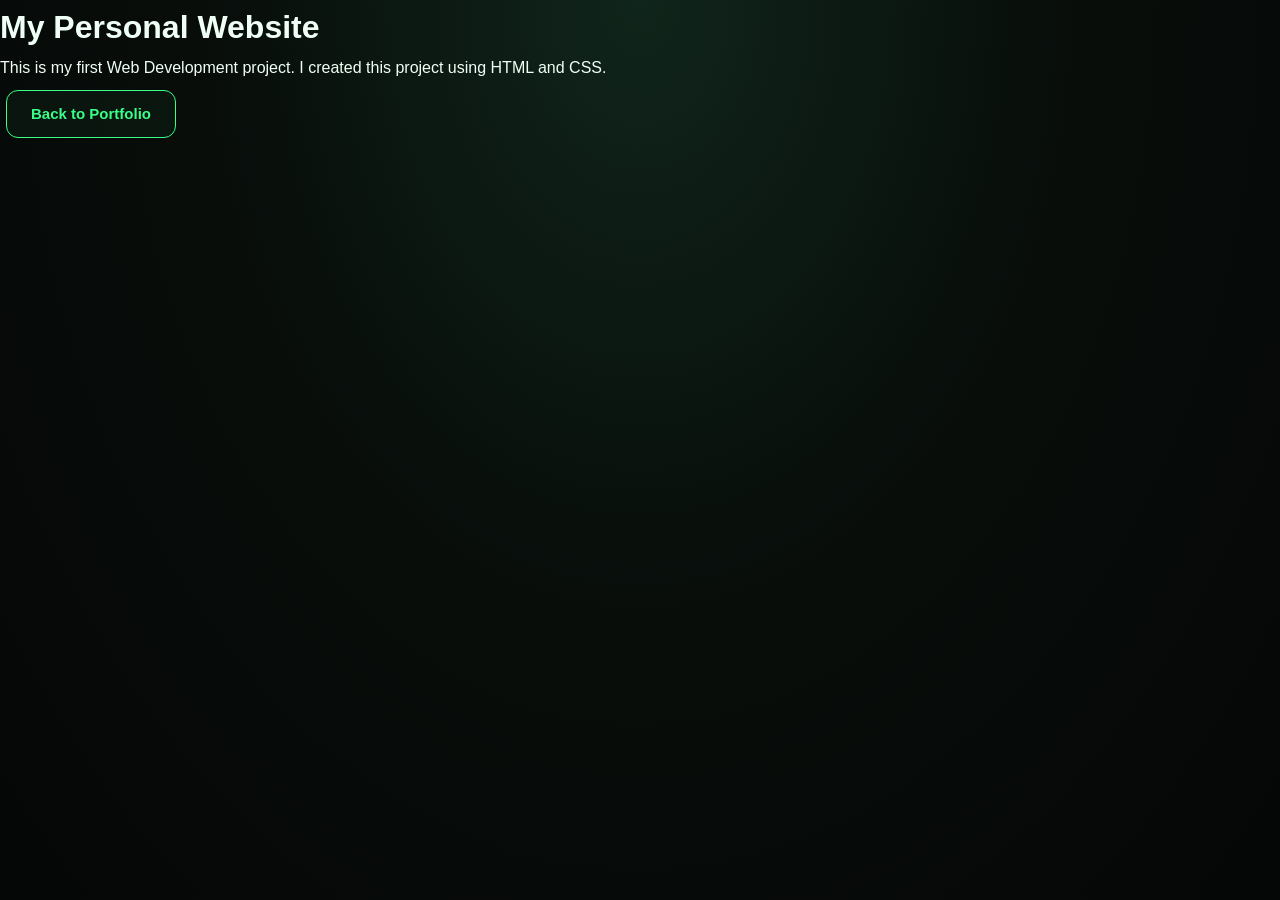
<file: project1.html>
<!DOCTYPE html>
<html lang="en">

<head>
    <meta charset="UTF-8">
    <meta name="viewport" content="width=device-width, initial-scale=1.0">
    
<title>My Personal Website</title>
<link rel="stylesheet" href="style.css?v=3">
</head>

<body>

    <h1>My Personal Website</h1>

    <p>
        This is my first Web Development project.
        I created this project using HTML and CSS.
    </p>

    <a href="index.html" class="back-btn">Back to Portfolio</a>

</body>

</html>
</file>
<file: style.css>
/* =========================
   YOUNES PORTFOLIO
   DARK COSMIC GREEN THEME
========================= */

:root {
    --bg: #050706;
    --bg-soft: #080d0a;
    --card: #0d1510;
    --card-hover: #111d15;
    --green: #39ff88;
    --green-dark: #22c55e;
    --text: #f0fff5;
    --muted: #b2c4b8;
    --border: rgba(57, 255, 136, 0.24);
    --shadow: 0 0 25px rgba(57, 255, 136, 0.09);
}

/* RESET */

* {
    margin: 0;
    padding: 0;
    box-sizing: border-box;
}

html {
    scroll-behavior: smooth;
    scroll-padding-top: 90px;
}

body {
    min-height: 100vh;
    font-family: Arial, Helvetica, sans-serif;
    color: var(--text);
    background:
        radial-gradient(
            ellipse at top,
            #10251b 0%,
            #080d0a 48%,
            #050706 100%
        );
    line-height: 1.7;
    overflow-wrap: break-word;
}

img {
    max-width: 100%;
}

a {
    color: inherit;
    text-decoration: none;
}

button,
input,
textarea {
    font: inherit;
}

/* HEADER AND NAVIGATION */

header {
    position: sticky;
    top: 0;
    z-index: 1000;
    background: rgba(5, 7, 6, 0.94);
    backdrop-filter: blur(14px);
    border-bottom: 1px solid var(--border);
}

nav {
    width: min(1100px, 92%);
    min-height: 76px;
    margin: auto;
    display: flex;
    align-items: center;
    justify-content: space-between;
    gap: 20px;
}

.logo {
    color: var(--green);
    font-size: 25px;
    font-weight: 900;
    letter-spacing: 2px;
    text-shadow: 0 0 15px rgba(57, 255, 136, 0.35);
}

.nav-links {
    display: flex;
    align-items: center;
    justify-content: center;
    gap: 23px;
    flex-wrap: wrap;
}

.nav-links a {
    color: var(--muted);
    font-size: 14px;
    transition: color 0.25s ease;
}

.nav-links a:hover {
    color: var(--green);
}

/* GENERAL SECTIONS */

section {
    width: min(1100px, 92%);
    margin: auto;
    padding: 75px 0;
}

section h2 {
    margin-bottom: 22px;
    color: var(--green);
    font-size: clamp(25px, 4vw, 34px);
    line-height: 1.3;
}

section p {
    color: var(--muted);
}

.small-title {
    margin-bottom: 12px;
    color: var(--green);
    font-size: 12px;
    font-weight: 800;
    letter-spacing: 3px;
    text-transform: uppercase;
}

/* HERO */

.hero {
    width: 100%;
    max-width: none;
    min-height: 520px;
    padding: 110px 4%;
    display: flex;
    flex-direction: column;
    align-items: center;
    justify-content: center;
    text-align: center;
    background:
        radial-gradient(
            ellipse at center,
            rgba(57, 255, 136, 0.10),
            transparent 65%
        );
}

.hero h1 {
    margin-bottom: 18px;
    font-size: clamp(34px, 7vw, 65px);
    line-height: 1.15;
    font-weight: 900;
    overflow-wrap: anywhere;
}

.hero h1 span {
    color: var(--green);
}

.hero-description {
    max-width: 650px;
    margin: 0 auto 28px;
    color: var(--muted);
    font-size: 17px;
}

/* BUTTONS - PROFESSIONAL GREEN STYLE */
.button,
.secondary-button,
.btn,
.back-btn,
.project-btn {
    display: inline-flex;
    align-items: center;
    justify-content: center;
    gap: 8px;
    min-height: 48px;
    margin: 8px 6px;
    padding: 12px 24px;
    border: 1px solid var(--green);
    border-radius: 12px;
    font-size: 15px;
    font-weight: 700;
    line-height: 1.4;
    text-align: center;
    text-decoration: none;
    white-space: normal;
    cursor: pointer;
    transition: background 0.25s ease,
                color 0.25s ease,
                transform 0.25s ease,
                box-shadow 0.25s ease;
}

.button,
.btn,
.project-btn {
    color: #041009;
    background: linear-gradient(135deg, #39ff88, #22c55e);
    box-shadow: 0 4px 14px rgba(57, 255, 136, 0.10);
}

.secondary-button,
.back-btn {
    color: var(--green);
    background: rgba(57, 255, 136, 0.04);
}

.button:hover,
.secondary-button:hover,
.btn:hover,
.back-btn:hover,
.project-btn:hover {
    transform: translateY(-2px);
    box-shadow: 0 8px 24px rgba(57, 255, 136, 0.18);
}

.button:active,
.secondary-button:active,
.btn:active,
.back-btn:active,
.project-btn:active {
    transform: scale(0.98);
}

.button:focus-visible,
.secondary-button:focus-visible,
.btn:focus-visible,
.back-btn:focus-visible,
.project-btn:focus-visible {
    outline: 2px solid var(--green);
    outline-offset: 4px;
}

@media (max-width: 480px) {
    .button,
    .secondary-button,
    .btn,
    .back-btn,
    .project-btn {
        min-height: 46px;
        padding: 11px 16px;
        margin: 6px 4px;
        font-size: 14px;
        border-radius: 10px;
    }
}
/* ABOUT */

#about {
    text-align: center;
}

#about p {
    max-width: 780px;
    margin: auto;
    font-size: 16px;
}

/* SKILLS */

#skills {
    text-align: center;
}

.skills {
    display: grid;
    grid-template-columns: repeat(auto-fit, minmax(150px, 1fr));
    gap: 18px;
}

.skill {
    padding: 22px 16px;
    color: var(--text);
    background: linear-gradient(145deg, #101b14, #080d0a);
    border: 1px solid var(--border);
    border-radius: 14px;
    box-shadow: var(--shadow);
    transition: transform 0.25s ease, border-color 0.25s ease;
}

.skill:hover {
    transform: translateY(-5px);
    border-color: var(--green);
}

/* PROJECTS GRID */

#projects {
    text-align: center;
}

.projects {
    display: grid;
    grid-template-columns: repeat(2, minmax(0, 1fr));
    gap: 25px;
    align-items: stretch;
}

.project-card {
    min-width: 0;
    padding: 20px;
    overflow: hidden;
    text-align: left;
    background: linear-gradient(145deg, #101a13, #080d0a);
    border: 1px solid var(--border);
    border-radius: 18px;
    box-shadow: var(--shadow);
    transition:
        transform 0.3s ease,
        border-color 0.3s ease,
        box-shadow 0.3s ease;
}

.project-card:hover {
    transform: translateY(-6px);
    border-color: var(--green);
    box-shadow: 0 12px 35px rgba(57, 255, 136, 0.12);
}

.project-card h3 {
    margin: 16px 0 8px;
    color: var(--green);
    font-size: 22px;
}

.project-card p {
    margin-bottom: 14px;
    color: var(--muted);
}

/* PROJECT THUMBNAILS ON HOME PAGE */

.project-card img.project-image {
    display: block;
    width: 100%;
    height: 210px;
    margin: 0;
    object-fit: cover;
    object-position: center;
    border: 1px solid var(--border);
    border-radius: 12px;
    background: #080d0a;
}

.tech-stack {
    display: flex;
    flex-wrap: wrap;
    gap: 8px;
    margin: 14px 0;
}

.tech-stack span {
    padding: 5px 10px;
    color: var(--green);
    background: rgba(57, 255, 136, 0.07);
    border: 1px solid var(--border);
    border-radius: 20px;
    font-size: 12px;
}

/* CONTACT */

#contact {
    text-align: center;
}

#contact > p {
    margin: 8px 0;
}

#contact form {
    width: min(600px, 100%);
    margin: 28px auto 0;
    display: flex;
    flex-direction: column;
    gap: 15px;
}

#contact form input,
#contact form textarea,
.demo-form input,
.demo-form textarea {
    display: block;
    width: 100%;
    min-width: 0;
    padding: 14px 15px;
    color: var(--text);
    background: #080d0a;
    border: 1px solid var(--border);
    border-radius: 10px;
    outline: none;
    transition: border-color 0.25s ease, box-shadow 0.25s ease;
}

#contact form textarea,
.demo-form textarea {
    min-height: 130px;
    resize: vertical;
}

#contact form input:focus,
#contact form textarea:focus,
.demo-form input:focus,
.demo-form textarea:focus {
    border-color: #22c55e;
    box-shadow: 0 0 12px rgba(34, 197, 94, 0.12);
}

#contact form button,
.demo-form button {
    align-self: flex-start;
}

#success-message {
    margin-top: 15px;
    color: var(--green);
}

/* PROJECT PAGE HEADER */

.project-status {
    display: inline-block;
    margin-top: 15px;
    padding: 6px 14px;
    color: var(--green);
    background: rgba(57, 255, 136, 0.08);
    border: 1px solid var(--border);
    border-radius: 30px;
    font-size: 13px;
}

/* PROJECT 2 MAIN IMAGE */

.project-image {
display: block;
width: 100%;
max-width: 1000px;
height: auto;
margin: 30px auto;
padding: 0;
overflow: hidden;
background: #080d0a;
border: 1px solid var(--border);
border-radius: 18px;
box-shadow: 0 0 28px rgba(57, 255, 136, 0.10);
}

.project-image img.project-demo-image,
img.project-demo-image {
display: block;
width: 100%;
max-width: 100%;
height: auto;
object-fit: contain;
object-position: center;
margin: 0;
padding: 0;
border: 0;
border-radius: inherit;
}
/* LIVE DEMO */

.demo-box {
    width: 100%;
    margin: 30px auto;
    padding: clamp(18px, 4vw, 35px);
    background: linear-gradient(145deg, #101b14, #080d0a);
    border: 1px solid var(--border);
    border-radius: 18px;
    box-shadow: var(--shadow);
}

.demo-box h2 {
    margin: 8px 0 15px;
}

.demo-cards {
    display: grid;
    grid-template-columns: repeat(3, minmax(0, 1fr));
    gap: 15px;
    margin: 25px 0;
}

.demo-card {
    min-width: 0;
    padding: 18px 12px;
    text-align: center;
    background: rgba(57, 255, 136, 0.04);
    border: 1px solid var(--border);
    border-radius: 12px;
}

.demo-card h3 {
    margin-bottom: 8px;
    color: var(--green);
}

.demo-buttons {
    display: flex;
    flex-wrap: wrap;
    align-items: center;
    gap: 10px;
    margin: 20px 0;
}

.demo-form {
    width: 100%;
    max-width: 600px;
    margin: 25px auto 0;
    display: flex;
    flex-direction: column;
    gap: 15px;
}

/* PROJECT DETAILS */

.project-details,
.technologies,
.learned,
.features {
    margin: 30px 0;
    padding: clamp(18px, 4vw, 30px);
    background: linear-gradient(145deg, #101a13, #080d0a);
    border: 1px solid var(--border);
    border-radius: 16px;
}

.project-details h2,
.technologies h2,
.learned h2,
.features h2 {
    margin-bottom: 18px;
}

.details-list {
    display: grid;
    gap: 12px;
}

.details-list > div {
    display: flex;
    flex-wrap: wrap;
    justify-content: space-between;
    gap: 8px 18px;
    padding: 12px 14px;
    background: rgba(57, 255, 136, 0.035);
    border: 1px solid rgba(57, 255, 136, 0.10);
    border-radius: 10px;
}

.details-list strong {
    color: var(--green);
}

.details-list span {
    color: var(--muted);
    overflow-wrap: anywhere;
}

.tech-list {
    display: flex;
    flex-wrap: wrap;
    gap: 10px;
}

.tech-list span {
    padding: 7px 13px;
    color: var(--green);
    background: rgba(57, 255, 136, 0.07);
    border: 1px solid var(--border);
    border-radius: 25px;
}

.features ul {
    padding-left: 22px;
    color: var(--muted);
}

.features li {
    margin: 9px 0;
}

/* PROJECT PREVIEW */

.project-preview {
    width: 100%;
    margin: 40px auto;
}

.preview-box {
    overflow: hidden;
    background: #080d0a;
    border: 1px solid var(--border);
    border-radius: 16px;
    box-shadow: var(--shadow);
}

.preview-header {
    display: flex;
    align-items: center;
    gap: 7px;
    padding: 13px 16px;
    background: #101a13;
    border-bottom: 1px solid var(--border);
}

.preview-header span {
    width: 10px;
    height: 10px;
    background: var(--green);
    border-radius: 50%;
}

.preview-content {
    padding: clamp(20px, 5vw, 45px);
    text-align: center;
}

.preview-title {
    margin-bottom: 15px;
    color: var(--green);
    font-size: clamp(24px, 5vw, 38px);
}

.preview-content h3 {
    margin: 12px 0;
}

.preview-buttons {
    display: flex;
    flex-wrap: wrap;
    justify-content: center;
    gap: 10px;
    margin: 22px 0;
}

.preview-contact {
    margin-top: 20px;
    padding: 18px;
    background: rgba(57, 255, 136, 0.04);
    border: 1px solid var(--border);
    border-radius: 12px;
}

/* FOOTER */

footer {
    margin-top: 40px;
    padding: 25px 4%;
    color: var(--muted);
    background: rgba(5, 7, 6, 0.8);
    border-top: 1px solid var(--border);
    text-align: center;
}

/* RESPONSIVE TABLET */

@media (max-width: 800px) {
    nav {
        padding: 14px 0;
        flex-direction: column;
        gap: 10px;
    }

    .nav-links {
        gap: 12px 18px;
    }

    .hero {
        min-height: 430px;
        padding: 80px 5%;
    }

    section {
        padding: 55px 0;
    }

    .projects {
        grid-template-columns: 1fr;
    }

    .project-card img.project-image {
        height: auto;
        aspect-ratio: 16 / 9;
    }

    .demo-cards {
        grid-template-columns: 1fr;
    }
}

/* RESPONSIVE MOBILE */

@media (max-width: 480px) {
    body {
        font-size: 15px;
    }

    nav {
        width: 94%;
    }

    .logo {
        font-size: 22px;
    }

    .nav-links {
        gap: 8px 13px;
    }

    .nav-links a {
        font-size: 13px;
    }

    .hero {
        min-height: 380px;
        padding: 65px 5%;
    }

    .hero-description {
        font-size: 15px;
    }

    section {
        width: 92%;
        padding: 45px 0;
    }

    .project-card {
        padding: 14px;
    }

    .project-card img.project-image {
        height: auto;
        aspect-ratio: 16 / 9;
    }

    .project-image {
        width: 100%;
        margin: 22px auto;
        border-radius: 12px;
    }

    .demo-box,
    .project-details,
    .technologies,
    .learned,
    .features {
        padding: 16px;
    }

    .details-list > div {
        flex-direction: column;
        gap: 4px;
    }

    .button,
    .secondary-button,
    .btn,
    .back-btn,
    .project-btn {
        max-width: 100%;
        padding: 10px 16px;
        font-size: 14px;
    }

    .demo-buttons,
    .preview-buttons {
        gap: 8px;
    }
}

/* REDUCE MOTION FOR ACCESSIBILITY */

@media (prefers-reduced-motion: reduce) {
    *,
    *::before,
    *::after {
        scroll-behavior: auto !important;
        transition-duration: 0.01ms !important;
        animation-duration: 0.01ms !important;
    }
}
</file>
